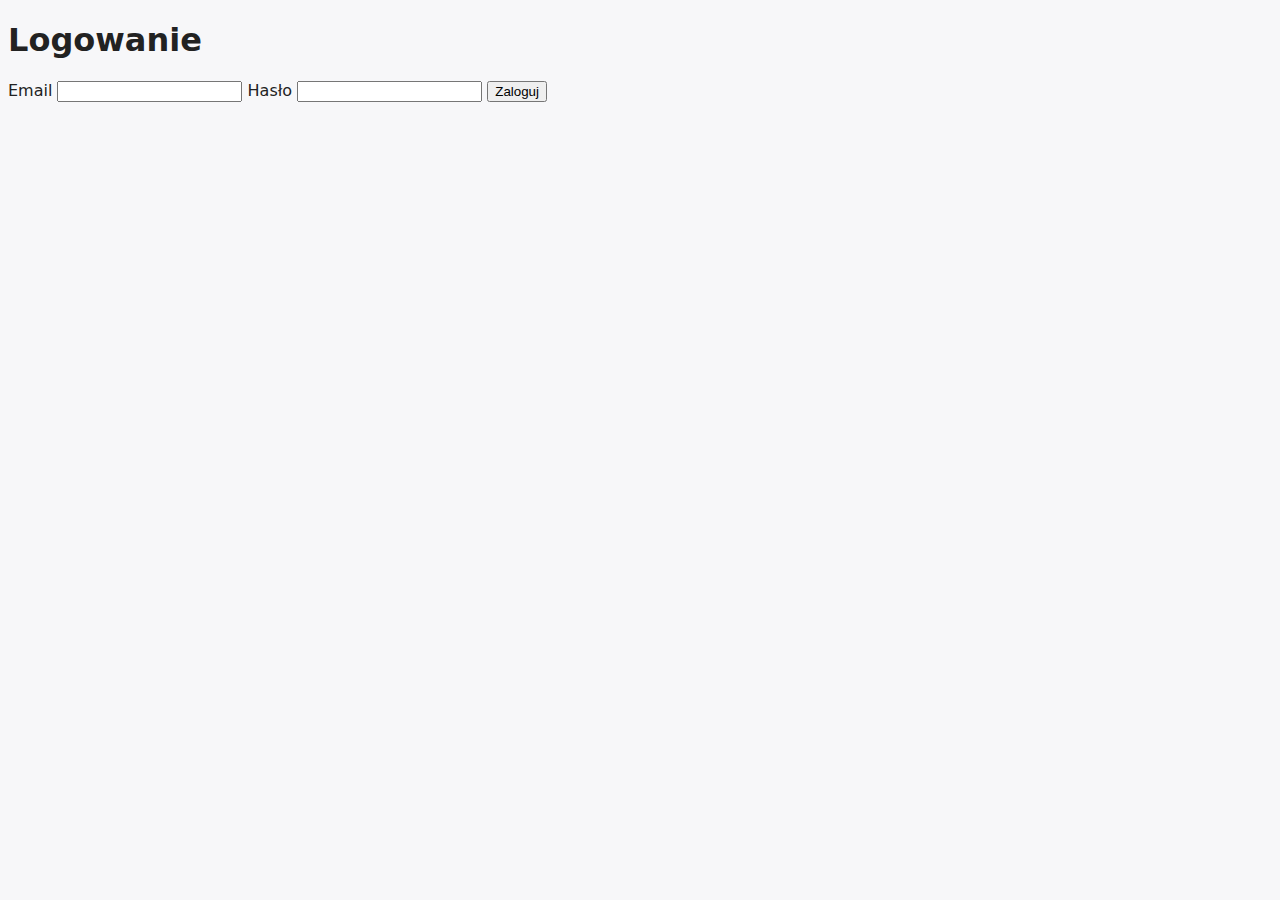
<file: public/index.html>
<!doctype html>
<html lang="pl">
<head>
  <meta charset="utf-8" />
  <meta name="viewport" content="width=device-width,initial-scale=1" />
  <title>eRJ Teczka — Logowanie</title>
  <link rel="stylesheet" href="/css/styles.css" />
</head>
<body>
  <main>
    <h1>Logowanie</h1>
    <form id="loginForm">
      <label>
        Email
        <input id="email" type="email" required />
      </label>
      <label>
        Hasło
        <input id="password" type="password" required />
      </label>
      <button type="submit">Zaloguj</button>
      <div id="loginError" style="color:red;margin-top:8px"></div>
    </form>
  </main>

  <script type="module" src="/js/firebase-config.js"></script>
  <script type="module" src="/js/auth.js"></script>
</body>
</html>
</file>
<file: css/styles.css>
/* css/styles.css */
:root {
  --accent:#0d6efd;
  --muted:#6c757d;
}
body { background:#f7f7f9; color:#222; font-family: Inter, system-ui, -apple-system, "Segoe UI", Roboto, "Helvetica Neue", Arial; }
.card { box-shadow: 0 1px 2px rgba(0,0,0,0.04); }
.tile { cursor:pointer; transition: transform .08s ease, box-shadow .08s ease; }
.tile:hover { transform: translateY(-4px); box-shadow: 0 6px 18px rgba(13,110,253,0.08); }
.tile-link a { color:inherit; text-decoration:none; }
.small.text-muted { color:var(--muted); }
.station-row { padding:6px 0; border-bottom:1px dashed #eee; }
.table-print { width:100%; border-collapse:collapse; margin-top:8px; table-layout:fixed; }
.table-print th, .table-print td { border:1px solid #ddd; padding:6px 8px; font-size:11px; text-align:center; vertical-align:middle; word-wrap:break-word; }
.table-print th { background:#f0f0f0; font-weight:600; }
.btn.disabled, .btn:disabled { opacity:0.6; pointer-events:none; }
footer { margin-top:18px; }
.print-container { padding:12px; font-size:12px; color:#111; }
.print-header { margin-bottom:8px; }
.print-title { font-weight:700; font-size:16px; }
.print-meta { font-size:12px; color:#444; }
.delay-pos { color:#b00; font-weight:600; }
.delay-neg { color:#0a0; font-weight:600; }
.delay-zero { color:#333; }
@media (max-width:576px) {
  .tile { margin-bottom:8px; }
}
</file>
